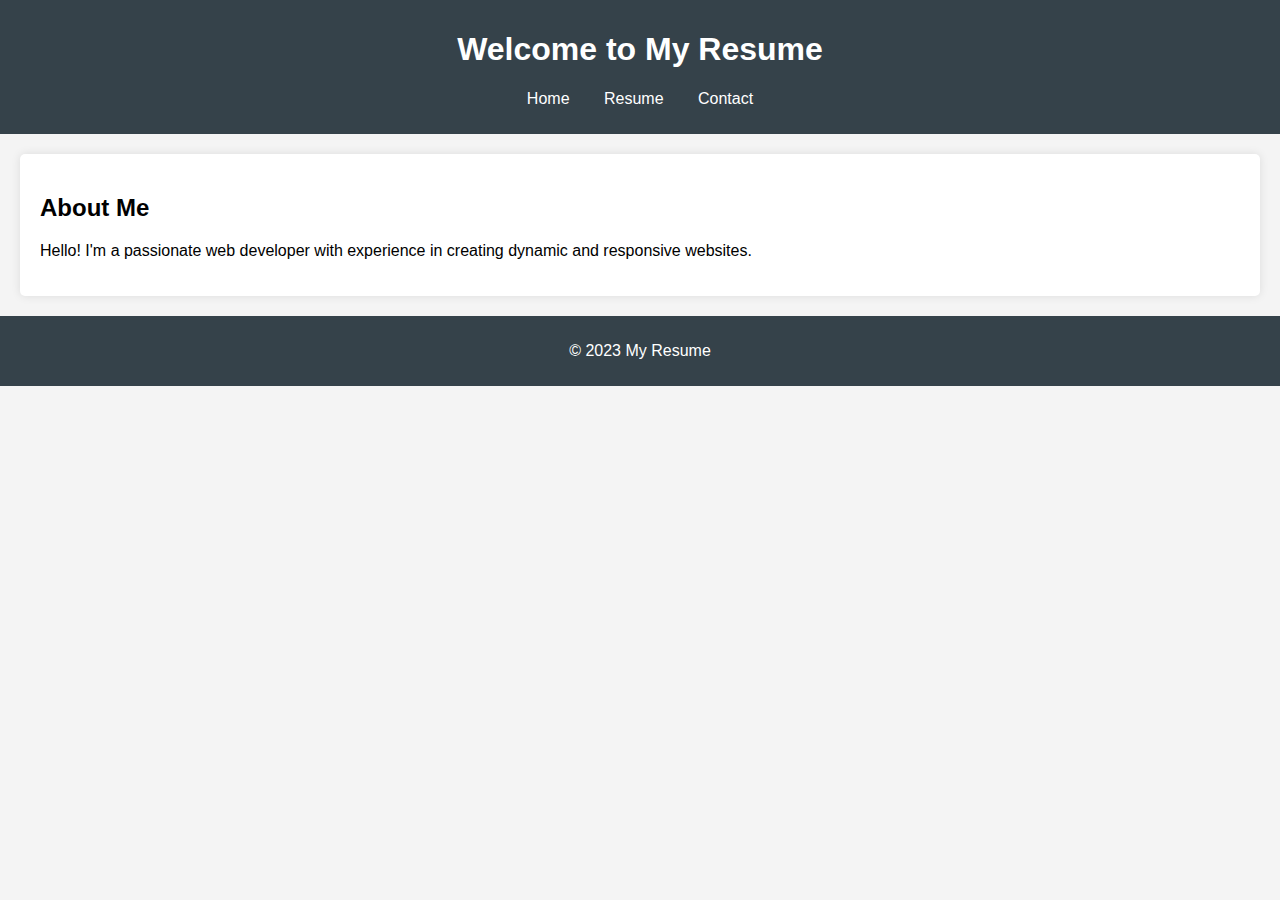
<file: index.html>
<!DOCTYPE html>
<html lang="en">
<head>
    <meta charset="UTF-8">
    <meta name="viewport" content="width=device-width, initial-scale=1.0">
    <title>My Resume</title>
    <link rel="stylesheet" href="style.css">
</head>
<body>
    <header>
        <h1>Welcome to My Resume</h1>
        <nav>
            <ul>
                <li><a href="index.html">Home</a></li>
                <li><a href="resume.html">Resume</a></li>
                <li><a href="contact.html">Contact</a></li>
            </ul>
        </nav>
    </header>
    <main>
        <section>
            <h2>About Me</h2>
            <p>Hello! I'm a passionate web developer with experience in creating dynamic and responsive websites.</p>
        </section>
    </main>
    <footer>
        <p>&copy; 2023 My Resume</p>
    </footer>
    <script src="script.js"></script>
</body>
</html>
</file>
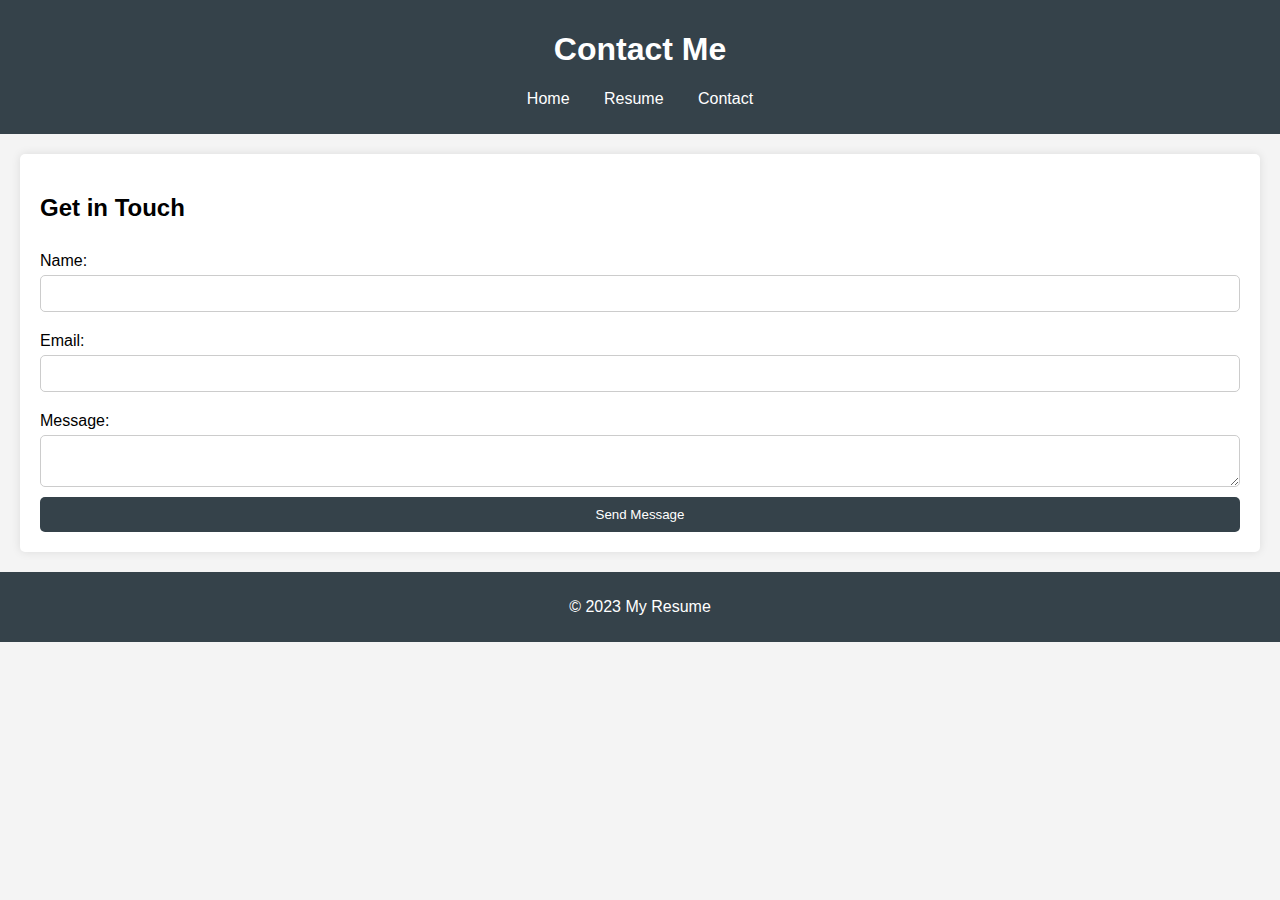
<file: contact.html>
<!DOCTYPE html>
<html lang="en">
<head>
    <meta charset="UTF-8">
    <meta name="viewport" content="width=device-width, initial-scale=1.0">
    <title>Contact Me</title>
    <link rel="stylesheet" href="style.css">
</head>
<body>
    <header>
        <h1>Contact Me</h1>
        <nav>
            <ul>
                <li><a href="index.html">Home</a></li>
                <li><a href="resume.html">Resume</a></li>
                <li><a href="contact.html">Contact</a></li>
            </ul>
        </nav>
    </header>
    <main>
        <section>
            <h2>Get in Touch</h2>
            <form id="contact-form">
                <label for="name">Name:</label>
                <input type="text" id="name" required>
                
                <label for="email">Email:</label>
                <input type="email" id="email" required>
                
                <label for="message">Message:</label>
                <textarea id="message" required></textarea>
                
                <button type="submit">Send Message</button>
            </form>
            <div id="form-response"></div>
        </section>
    </main>
    <footer>
        <p>&copy; 2023 My Resume</p>
    </footer>
    <script src="script.js"></script>
</body>
</html>
</file>
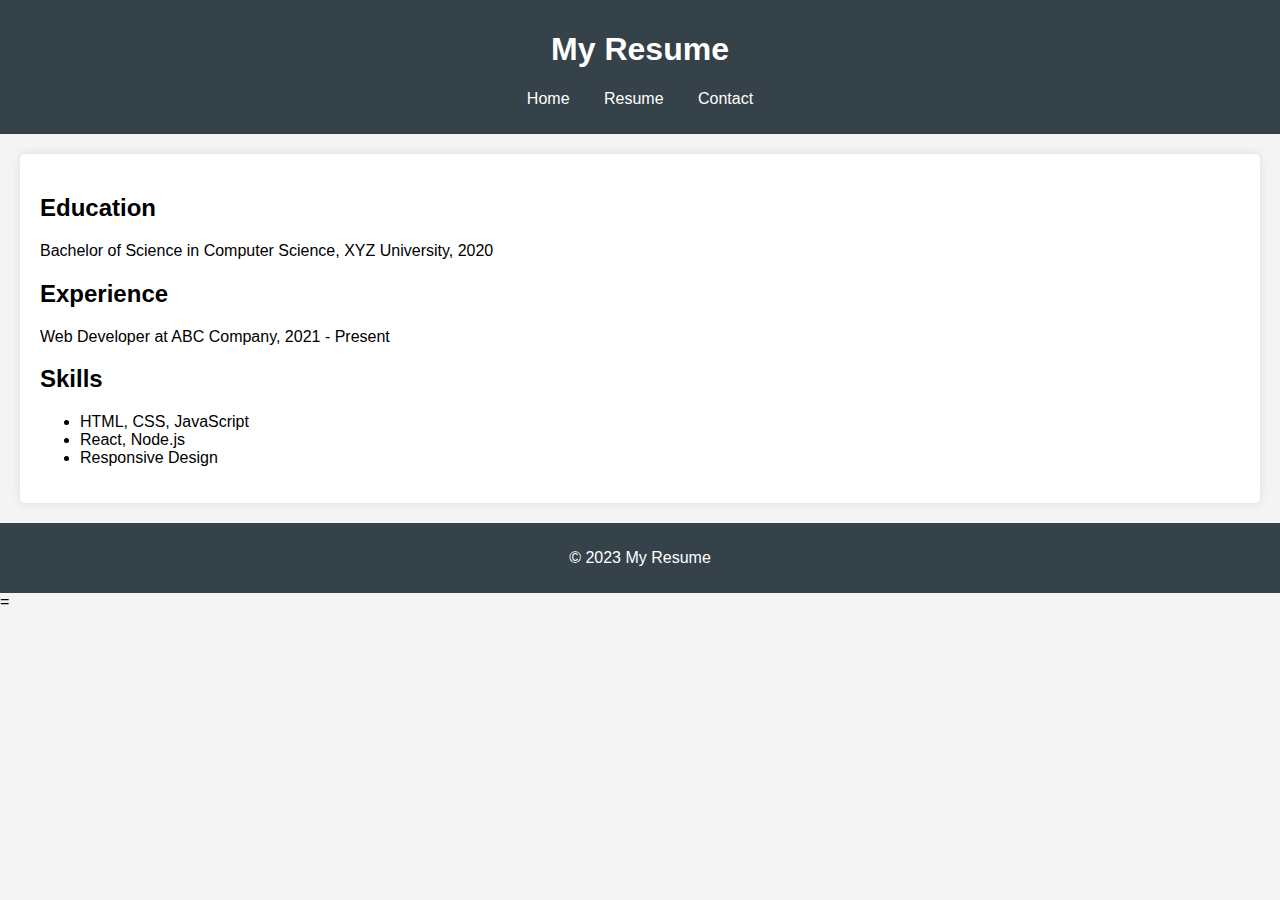
<file: resume.html>
<!DOCTYPE html>
<html lang="en">
<head>
    <meta charset="UTF-8">
    <meta name="viewport" content="width=device-width, initial-scale=1.0">
    <title>My Resume</title>
    <link rel="stylesheet" href="style.css">
</head>
<body>
    <header>
        <h1>My Resume</h1>
        <nav>
            <ul>
                <li><a href="index.html">Home</a></li>
                <li><a href="resume.html">Resume</a></li>
                <li><a href="contact.html">Contact</a></li>
            </ul>
        </nav>
    </header>
    <main>
        <section>
            <h2>Education</h2>
            <p>Bachelor of Science in Computer Science, XYZ University, 2020</p>
        </section>
        <section>
            <h2>Experience</h2>
            <p>Web Developer at ABC Company, 2021 - Present</p>
        </section>
        <section>
            <h2>Skills</h2>
            <ul>
                <li>HTML, CSS, JavaScript</li>
                <li>React, Node.js</li>
                <li>Responsive Design</li>
            </ul>
        </section>
    </main>
    <footer>
        <p>&copy; 2023 My Resume</p>
    </footer>
    <script src="script.js"></script>
</body>
</html>=
</file>
<file: style.css>
body {
    font-family: Arial, sans-serif;
    margin: 0;
    padding: 0;
    background-color: #f4f4f4;
}

header {
    background: #35424a;
    color: #ffffff;
    padding: 10px 0;
    text-align: center;
}

nav ul {
    list-style: none;
    padding: 0;
}

nav ul li {
    display: inline;
    margin: 0 15px;
}

nav ul li a {
    color: #ffffff;
    text-decoration: none;
}

main {
    padding: 20px;
    background: #ffffff;
    margin: 20px;
    border-radius: 5px;
    box-shadow: 0 0 10px rgba(0, 0, 0, 0.1);
}

footer {
    text-align: center;
    padding: 10px 0;
    background: #35424a;
    color: #ffffff;
    position: relative;
    bottom: 0;
    width: 100%;
}

form {
    display: flex;
    flex-direction: column;
}

form label {
    margin: 10px 0 5px;
}

form input, form textarea {
    padding: 10px;
    margin-bottom: 10px;
    border: 1px solid #ccc;
    border-radius: 5px;
}

form button {
    padding: 10px;
    background: #35424a;
    color: #ffffff;
    border: none;
    border-radius: 5px;
    cursor: pointer;
}

form button:hover {
    background: #2c3e50;
}
</file>
